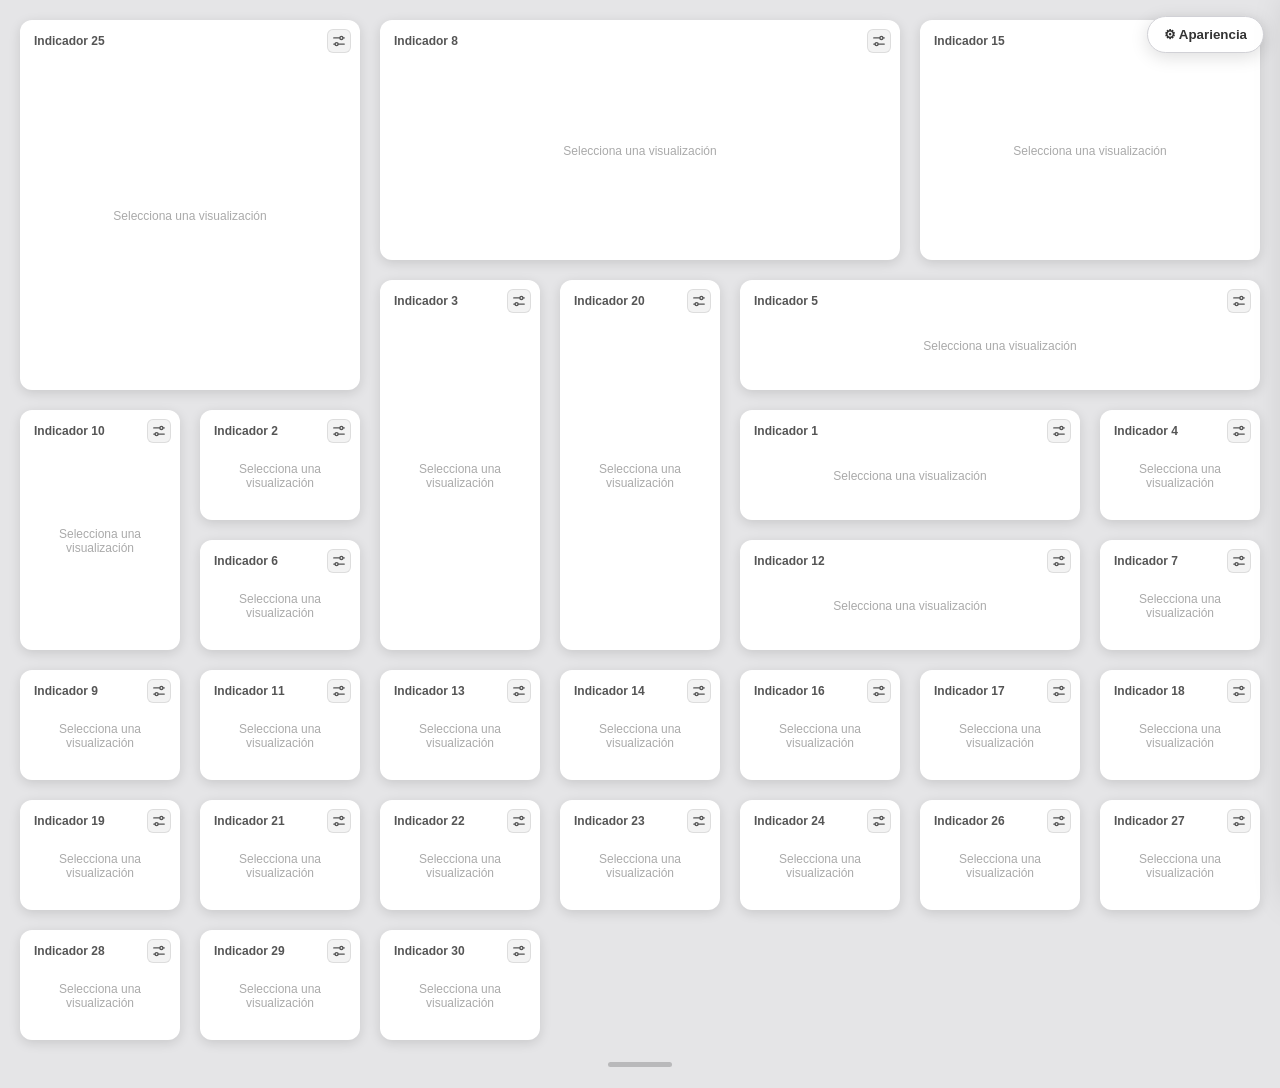
<file: 004-Implantación de sistemas ERP-CRM en una empresa/007-Paneles de control/index.html>
<!doctype html>
<html lang="es">
<head>
<meta charset="UTF-8">
<meta name="viewport" content="width=device-width,initial-scale=1">
<title>Dashboard 3D persistente</title>
<style>
*{box-sizing:border-box}html,body{margin:0;min-height:100%;width:100%}
body{background:var(--dash-bg,#e5e5e7);font-family:-apple-system,BlinkMacSystemFont,"Segoe UI",sans-serif}
body.resizing{cursor:ns-resize;user-select:none;-webkit-user-select:none}
#dashboard{padding:var(--dash-padding,20px);display:grid;grid-template-columns:repeat(7,minmax(0,1fr));grid-auto-rows:var(--row-height,110px);gap:var(--dash-gap,20px)}
article{position:relative;perspective:1200px;min-width:0;min-height:0;will-change:transform}
.card{position:relative;width:100%;height:100%;transform-style:preserve-3d;transition:transform .8s cubic-bezier(.2,.8,.2,1)}
.card.flipped{transform:rotateY(180deg)}
/* --pad y --flip crecen con el border radius para que ni el texto ni el botón queden recortados por las esquinas
   (un punto a distancia p de la esquina queda dentro de la curva si p ≥ 0.29·radio) */
.face{--pad:max(var(--card-padding,14px),calc(var(--card-radius,12px)*.4));--flip:max(9px,calc(var(--card-radius,12px)*.4));--clear:max(0px,calc(var(--flip) + 28px - var(--pad)));position:absolute;inset:0;border-radius:var(--card-radius,12px);backface-visibility:hidden;-webkit-backface-visibility:hidden;overflow:hidden;box-shadow:0 3px var(--card-shadow,12px) #00000020}
.front{background:var(--card-bg,#fff);padding:var(--pad);display:flex;flex-direction:column}.back{background:var(--card-back,#fafafa);transform:rotateY(180deg);padding:var(--pad);display:flex;flex-direction:column;gap:8px;overflow:auto;scrollbar-width:thin}
.flip-button{position:absolute;top:var(--flip);right:var(--flip);width:24px;height:24px;padding:0;border:1px solid color-mix(in srgb,var(--card-text,#555) 14%,transparent);border-radius:min(50%,calc(var(--card-radius,12px)*.5));background:color-mix(in srgb,var(--card-text,#555) 7%,transparent);color:var(--card-text,#555);display:grid;place-items:center;cursor:pointer;z-index:5;transition:background .2s,transform .2s}
.flip-button svg{width:14px;height:14px;display:block}
.flip-button:hover{background:color-mix(in srgb,var(--card-text,#555) 16%,transparent)}.flip-button:active{transform:scale(.92)}
.flip-button:focus-visible{outline:2px solid #5b8def;outline-offset:2px}
.card-title{flex:none;font-size:var(--card-font,12px);font-weight:600;color:var(--card-text,#555);margin:0 var(--clear) 8px 0;white-space:nowrap;overflow:hidden;text-overflow:ellipsis}
.content{flex:1;min-height:0;overflow:auto;scrollbar-width:thin}
.back h4{margin:0 var(--clear) 4px 0;font-size:13px}.back label{font-size:11px;color:#666}
.back select,.back input{width:100%;min-width:0;padding:7px;border:1px solid #ddd;border-radius:7px;background:#fff;font:inherit;font-size:12px}
.size-controls{display:grid;grid-template-columns:1fr 1fr;gap:8px}.size-controls>div{display:flex;flex-direction:column;gap:4px;min-width:0}
.endpoint-group{display:flex;flex-direction:column;gap:4px}.actions{display:flex;gap:7px;flex-wrap:wrap}
.actions button{border:1px solid #ddd;background:#fff;border-radius:7px;padding:6px 9px;font-size:11px;cursor:pointer}.actions button:hover{background:#eee}
.status{font-size:10px;color:#777;overflow-wrap:anywhere;min-height:12px}
.status.error{color:#b42318}.status.ok{color:#16733d}
table{width:100%;border-collapse:collapse;font-size:11px}th,td{padding:5px;text-align:left;border-bottom:1px solid #eee}th{background:#f5f5f5;color:#666}
.chart{width:100%;height:100%;min-height:35px}.chart svg{display:block;width:100%;height:100%}
.empty{height:100%;display:grid;place-items:center;color:#aaa;font-size:12px;text-align:center;padding:5px}
@media(max-width:900px){#dashboard{grid-template-columns:repeat(4,minmax(0,1fr))}}
@media(max-width:500px){#dashboard{grid-template-columns:repeat(2,minmax(0,1fr));gap:var(--dash-gap,10px);padding:var(--dash-padding,10px)}}
@media(prefers-reduced-motion:reduce){.card{transition:none}}

/* Borde inferior arrastrable: cambia la altura de celda como al redimensionar una ventana */
#rowResizer{margin:-6px var(--dash-padding,20px) 14px;height:20px;display:grid;place-items:center;cursor:ns-resize;touch-action:none;border-radius:10px;transition:background .2s}
#rowResizer span{width:64px;height:5px;border-radius:3px;background:var(--card-text,#555);opacity:.3;transition:opacity .2s,width .2s}
#rowResizer:hover,#rowResizer:focus-visible,body.resizing #rowResizer{background:#0000000a}
#rowResizer:hover span,#rowResizer:focus-visible span,body.resizing #rowResizer span{opacity:.6;width:88px}
#rowResizer:focus-visible{outline:2px solid #5b8def}

/* Panel de apariencia global */
#settingsToggle{position:fixed;top:16px;right:16px;z-index:101;border:1px solid #d1d1d6;border-radius:999px;padding:10px 16px;background:#fff;color:#333;box-shadow:0 4px 18px #0002;cursor:pointer;font-weight:600}
#settingsPanel{position:fixed;top:0;right:0;bottom:0;width:min(370px,100vw);z-index:103;background:#f8f8fa;color:#242428;box-shadow:-12px 0 35px #0002;transform:translateX(105%);transition:transform .35s ease;display:flex;flex-direction:column}
#settingsPanel.open{transform:translateX(0)}
#settingsOverlay{position:fixed;inset:0;background:#0005;z-index:102;display:none}
#settingsOverlay.open{display:block}
.settings-head{padding:20px;display:flex;justify-content:space-between;align-items:center;border-bottom:1px solid #ddd}
.settings-head h2{font-size:17px;margin:0}
.settings-close{border:0;background:#e6e6e9;border-radius:50%;width:28px;height:28px;cursor:pointer;font-size:20px}
.settings-body{overflow:auto;padding:20px;display:grid;gap:16px}
.settings-body h3{font-size:12px;text-transform:uppercase;letter-spacing:.08em;color:#777;margin:8px 0 0}
.setting{display:grid;grid-template-columns:1fr auto;gap:10px;align-items:center}
.setting label{font-size:13px}
.setting input[type=color]{width:52px;height:32px;border:1px solid #ccc;border-radius:7px;background:white;cursor:pointer}
.setting input[type=range]{width:130px;accent-color:#ff453a}
.setting .control{display:flex;align-items:center;gap:8px}
.setting output{font-size:12px;color:#777;width:37px;text-align:right}
.settings-actions{display:flex;gap:8px;flex-wrap:wrap}
.settings-actions button{background:white;border:1px solid #ccc;border-radius:8px;padding:9px 12px;cursor:pointer}
.settings-actions button:hover{background:#eee}
</style>
</head>
<body>

<button id="settingsToggle" type="button" aria-controls="settingsPanel" aria-expanded="false">⚙ Apariencia</button>
<div id="settingsOverlay"></div>
<aside id="settingsPanel" aria-label="Configuración de apariencia" aria-hidden="true">
  <div class="settings-head"><h2>Personalizar dashboard</h2><button class="settings-close" id="settingsClose" aria-label="Cerrar">×</button></div>
  <div class="settings-body">
    <h3>Colores</h3>
    <div class="setting"><label for="bgColor">Fondo del dashboard</label><input type="color" id="bgColor" data-setting="bgColor"></div>
    <div class="setting"><label for="cardColor">Color del anverso</label><input type="color" id="cardColor" data-setting="cardColor"></div>
    <div class="setting"><label for="backColor">Color del reverso</label><input type="color" id="backColor" data-setting="backColor"></div>
    <div class="setting"><label for="textColor">Color del texto</label><input type="color" id="textColor" data-setting="textColor"></div>
    <h3>Geometría</h3>
    <div class="setting"><label for="radius">Border radius</label><div class="control"><input type="range" id="radius" data-setting="radius" min="0" max="50"><output></output></div></div>
    <div class="setting"><label for="padding">Padding exterior</label><div class="control"><input type="range" id="padding" data-setting="padding" min="0" max="60"><output></output></div></div>
    <div class="setting"><label for="cardPadding">Padding de las cards</label><div class="control"><input type="range" id="cardPadding" data-setting="cardPadding" min="4" max="35"><output></output></div></div>
    <div class="setting"><label for="gap">Gap entre cards</label><div class="control"><input type="range" id="gap" data-setting="gap" min="0" max="50"><output></output></div></div>
    <div class="setting"><label for="rowHeight">Altura de celda</label><div class="control"><input type="range" id="rowHeight" data-setting="rowHeight" min="70" max="250"><output></output></div></div>
    <h3>Detalles</h3>
    <div class="setting"><label for="shadow">Intensidad de sombra</label><div class="control"><input type="range" id="shadow" data-setting="shadow" min="0" max="35"><output></output></div></div>
    <div class="setting"><label for="fontSize">Tamaño de títulos</label><div class="control"><input type="range" id="fontSize" data-setting="fontSize" min="10" max="22"><output></output></div></div>
    <div class="setting"><label for="animation">Duración de movimiento</label><div class="control"><input type="range" id="animation" data-setting="animation" min="0" max="3500" step="100"><output></output></div></div>
    <h3>Gestión</h3>
    <div class="settings-actions">
      <button type="button" id="resetAppearance">Restablecer apariencia</button>
      <button type="button" id="exportSettings">Exportar configuración</button>
      <button type="button" id="importSettings">Importar configuración</button>
      <input id="importFile" type="file" accept=".json,application/json" hidden>
    </div>
    <p style="font-size:12px;color:#777">Los cambios se aplican en directo y se guardan automáticamente en este navegador.</p>
  </div>
</aside>
<main id="dashboard"></main>
<div id="rowResizer" role="separator" aria-orientation="horizontal" aria-label="Altura de celda" aria-valuemin="70" aria-valuemax="250" tabindex="0" title="Arrastra para cambiar la altura de las celdas (doble clic: restablecer)"><span></span></div>
<script>
"use strict";
const TOTAL=30,STORAGE_KEY="jocarsa-dashboard3d-v1";
let ANIMATION_DURATION=1500,gridRows=1;
const dashboard=document.getElementById("dashboard");
const colors=["#5b8def","#ff9f43","#35bfa3","#a78bfa","#ff6b81","#66b3cf","#e6bc54"];
const ICON_CONFIG='<svg viewBox="0 0 16 16" fill="none" stroke="currentColor" stroke-width="1.5" stroke-linecap="round" aria-hidden="true"><path d="M2 4.5h7M12.5 4.5H14M2 11.5h1.5M7 11.5h7"/><circle cx="10.75" cy="4.5" r="1.75"/><circle cx="5.25" cy="11.5" r="1.75"/></svg>';
const ICON_BACK='<svg viewBox="0 0 16 16" fill="none" stroke="currentColor" stroke-width="1.7" stroke-linecap="round" stroke-linejoin="round" aria-hidden="true"><path d="M10 3 5 8l5 5"/></svg>';
const initial={1:[2,1],3:[1,3],5:[3,1],8:[3,2],10:[1,2],12:[2,1],15:[2,2],20:[1,3],25:[2,3]};
const clamp=(v,min,max)=>Math.min(max,Math.max(min,Number.isFinite(Number(v))?Math.trunc(Number(v)):min));
const defaults=()=>Array.from({length:TOTAL},(_,i)=>({id:i+1,x:initial[i+1]?.[0]??1,y:initial[i+1]?.[1]??1,type:"none",endpoint:""}));
function loadConfig(){
 const base=defaults();
 try{
  const raw=JSON.parse(localStorage.getItem(STORAGE_KEY));
  if(!Array.isArray(raw))return base;
  const saved=new Map(raw.filter(x=>x&&Number.isInteger(x.id)).map(x=>[x.id,x]));
  return base.map(c=>{const s=saved.get(c.id);return s?{...c,x:clamp(s.x,1,7),y:clamp(s.y,1,6),type:["none","table","bar","pie"].includes(s.type)?s.type:c.type,endpoint:typeof s.endpoint==="string"?s.endpoint:""}:c});
 }catch(e){console.warn("No se pudo recuperar la configuración:",e);return base}
}
const cards=loadConfig();
const runtime=new Map(cards.map(c=>[c.id,{data:null,error:"",loading:false,controller:null,request:0}]));
function saveConfig(){try{localStorage.setItem(STORAGE_KEY,JSON.stringify(cards))}catch(e){console.warn("No se pudo guardar la configuración:",e)}}
function columns(){return matchMedia("(max-width:500px)").matches?2:matchMedia("(max-width:900px)").matches?4:7}
function demoData(id){return {title:`Indicador ${id}`,data:["Ene","Feb","Mar","Abr","May"].map((label,i)=>({label,value:Math.floor(15+Math.abs(Math.sin(id*7.3+i*2.1))*85)}))}}
function flipCard(button){button.closest(".card").classList.toggle("flipped")}
function changeType(id,value){const c=cards[id-1];c.type=value;saveConfig();renderCard(id)}
function changeSize(id,axis,value){const c=cards[id-1];c[axis]=clamp(value,1,axis==="x"?7:6);saveConfig();arrangeCards()}
function changeEndpoint(id,value){const c=cards[id-1];c.endpoint=value.trim();saveConfig();const r=runtime.get(id);r.controller?.abort();r.request++;r.loading=false;r.error="";r.data=null;renderCard(id);updateStatus(id);if(c.endpoint)fetchCard(id)}
function updateStatus(id){const el=document.getElementById(`status-${id}`);if(!el)return;const c=cards[id-1],r=runtime.get(id);el.className="status"+(r.error?" error":r.data?" ok":"");el.textContent=r.loading?"Cargando datos…":r.error?`Error: ${r.error}`:!c.endpoint?"Datos ficticios locales":r.data?`Datos cargados (${r.data.data.length} registros)`:"Sin datos"}
function normalizeJSON(json){
 if(!json||typeof json!=="object"||!Array.isArray(json.data))throw new Error('Se requiere un objeto con array "data"');
 const data=json.data.map((item,i)=>{
  if(!item||typeof item!=="object"||typeof item.label!=="string"||typeof item.value!=="number"||!Number.isFinite(item.value))throw new Error(`Registro ${i+1}: se requiere label (texto) y value (número)`);
  return {label:item.label,value:item.value};
 });
 if(data.length>1000)throw new Error("Máximo 1000 registros por tarjeta");
 return {title:typeof json.title==="string"?json.title:"Datos JSON",data};
}
async function fetchCard(id){
 const c=cards[id-1],r=runtime.get(id);r.controller?.abort();const request=++r.request;
 if(!c.endpoint){r.data=null;r.error="";r.loading=false;renderCard(id);updateStatus(id);return}
 let url;
 try{url=new URL(c.endpoint,location.href);if(!["http:","https:"].includes(url.protocol))throw new Error("Utiliza una URL HTTP o HTTPS")}catch(e){r.error=e.message;r.loading=false;r.data=null;renderCard(id);updateStatus(id);return}
 const controller=new AbortController();r.controller=controller;r.loading=true;r.error="";updateStatus(id);
 const timeout=setTimeout(()=>controller.abort(),12000);
 try{
  const response=await fetch(url.href,{signal:controller.signal,headers:{Accept:"application/json"},cache:"no-store",credentials:"omit"});
  if(!response.ok)throw new Error(`HTTP ${response.status}`);
  const data=normalizeJSON(await response.json());
  if(r.request!==request)return;
  r.data=data;r.error="";
 }catch(e){if(r.request!==request)return;r.error=e.name==="AbortError"?"Tiempo de espera agotado o petición cancelada":e.message;r.data=null}
 finally{clearTimeout(timeout);if(r.request===request){r.loading=false;r.controller=null;renderCard(id);updateStatus(id)}}
}
function svgElement(tag,attrs={},text){const el=document.createElementNS("http://www.w3.org/2000/svg",tag);Object.entries(attrs).forEach(([k,v])=>el.setAttribute(k,String(v)));if(text!==undefined)el.textContent=String(text);return el}
function renderCard(id){
 const c=cards[id-1],r=runtime.get(id),container=document.getElementById(`content-${id}`),title=document.getElementById(`title-${id}`);
 const dataset=c.endpoint?r.data:demoData(id);
 title.textContent=dataset?.title||`Indicador ${id}`;
 container.replaceChildren();
 if(c.type==="none"){container.innerHTML='<div class="empty">Selecciona una visualización</div>';return}
 if(!dataset){const div=document.createElement("div");div.className="empty";div.textContent=r.loading?"Cargando…":r.error?"Error al cargar datos":"Sin datos";container.append(div);return}
 const data=dataset.data;
 if(!data.length){container.innerHTML='<div class="empty">No hay registros</div>';return}
 if(c.type==="table"){
  const table=document.createElement("table"),thead=document.createElement("thead"),tr=document.createElement("tr");
  for(const s of ["Categoría","Valor"]){const th=document.createElement("th");th.textContent=s;tr.append(th)}thead.append(tr);table.append(thead);
  const tbody=document.createElement("tbody");data.forEach(d=>{const row=document.createElement("tr");for(const v of [d.label,d.value]){const td=document.createElement("td");td.textContent=v;row.append(td)}tbody.append(row)});table.append(tbody);container.append(table);return;
 }
 const wrapper=document.createElement("div");wrapper.className="chart";
 const svg=svgElement("svg",{viewBox:"0 0 320 200",role:"img","aria-label":c.type==="bar"?"Gráfica de barras":"Gráfica de tarta"});
 if(c.type==="bar"){
  const min=Math.min(0,...data.map(d=>d.value)),max=Math.max(0,...data.map(d=>d.value));const range=max-min||1;
  const zero=170-(0-min)/range*145;
  svg.append(svgElement("line",{x1:10,y1:zero,x2:310,y2:zero,stroke:"#ccc"}));
  const shown=data.slice(0,40),step=300/shown.length;
  shown.forEach((d,i)=>{const x=10+i*step+step*.15,y=170-(d.value-min)/range*145;const bar=svgElement("rect",{x,y:Math.min(y,zero),width:step*.7,height:Math.max(1,Math.abs(zero-y)),rx:2,fill:colors[i%colors.length]});bar.append(svgElement("title",{},`${d.label}: ${d.value}`));svg.append(bar);if(shown.length<=12)svg.append(svgElement("text",{x:x+step*.35,y:189,"text-anchor":"middle","font-size":9,fill:"#777"},d.label.slice(0,8)))});
 }else{
  const positive=data.filter(d=>d.value>0),sum=positive.reduce((s,d)=>s+d.value,0);
  if(!sum){const p=document.createElement("div");p.className="empty";p.textContent="La tarta necesita valores positivos";container.append(p);return}
  let angle=-Math.PI/2;positive.forEach((d,i)=>{const sweep=d.value/sum*Math.PI*2;const end=angle+sweep;let shape;
   if(sweep>=2*Math.PI-1e-8)shape=svgElement("circle",{cx:160,cy:100,r:76,fill:colors[i%colors.length]});
   else{const x1=160+76*Math.cos(angle),y1=100+76*Math.sin(angle),x2=160+76*Math.cos(end),y2=100+76*Math.sin(end);shape=svgElement("path",{d:`M160 100 L${x1} ${y1} A76 76 0 ${sweep>Math.PI?1:0} 1 ${x2} ${y2} Z`,fill:colors[i%colors.length],stroke:"white","stroke-width":1})}
   shape.append(svgElement("title",{},`${d.label}: ${d.value}`));svg.append(shape);angle=end;
  });
 }
 wrapper.append(svg);container.append(wrapper);
}
function createCard(c){
 const article=document.createElement("article");article.dataset.id=c.id;
 const opts=(max,selected)=>Array.from({length:max},(_,i)=>i+1).map(n=>`<option value="${n}" ${n===selected?"selected":""}>${n}</option>`).join("");
 article.innerHTML=`<div class="card">
 <div class="face front"><button class="flip-button" type="button" aria-label="Configurar tarjeta" title="Configurar">${ICON_CONFIG}</button><h3 class="card-title" id="title-${c.id}"></h3><div class="content" id="content-${c.id}"></div></div>
 <div class="face back"><button class="flip-button" type="button" aria-label="Volver al anverso" title="Volver">${ICON_BACK}</button><h4>Configurar tarjeta ${c.id}</h4>
 <label for="type-${c.id}">Visualización</label><select id="type-${c.id}"><option value="none">Sin seleccionar</option><option value="table">Tabla</option><option value="bar">Gráfica de barras</option><option value="pie">Gráfica de tarta</option></select>
 <div class="size-controls"><div><label for="x-${c.id}">X · Columnas</label><select id="x-${c.id}">${opts(7,c.x)}</select></div><div><label for="y-${c.id}">Y · Filas</label><select id="y-${c.id}">${opts(6,c.y)}</select></div></div>
 <div class="endpoint-group"><label for="endpoint-${c.id}">Endpoint JSON (GET)</label><input id="endpoint-${c.id}" type="url" placeholder="https://servidor/api/datos" spellcheck="false"></div>
 <div class="actions"><button type="button" class="refresh">Actualizar datos</button><button type="button" class="demo">Usar demo</button></div><div class="status" id="status-${c.id}"></div></div></div>`;
 dashboard.append(article);
 article.querySelectorAll(".flip-button").forEach(b=>b.addEventListener("click",()=>flipCard(b)));
 const type=article.querySelector(`#type-${c.id}`);type.value=c.type;type.addEventListener("change",()=>changeType(c.id,type.value));
 for(const axis of ["x","y"]){const sel=article.querySelector(`#${axis}-${c.id}`);sel.addEventListener("change",()=>changeSize(c.id,axis,sel.value))}
 const input=article.querySelector(`#endpoint-${c.id}`);input.value=c.endpoint;
 // Guardar al salir del campo o pulsar Intro, evitando peticiones en cada pulsación.
 input.addEventListener("change",()=>changeEndpoint(c.id,input.value));
 article.querySelector(".refresh").addEventListener("click",()=>{if(input.value.trim()!==cards[c.id-1].endpoint)changeEndpoint(c.id,input.value);else fetchCard(c.id)});
 article.querySelector(".demo").addEventListener("click",()=>{input.value="";changeEndpoint(c.id,"")});
 renderCard(c.id);updateStatus(c.id);
}
function canPlace(grid,row,col,w,h,ncols){if(col+w>ncols)return false;for(let y=row;y<row+h;y++)for(let x=col;x<col+w;x++)if(grid[y]?.[x])return false;return true}
function occupy(grid,row,col,w,h){for(let y=row;y<row+h;y++){if(!grid[y])grid[y]=[];for(let x=col;x<col+w;x++)grid[y][x]=true}}
function pack(items,ncols){const grid=[],positions=new Map();for(const c of items){let placed=false;for(let row=0;!placed;row++)for(let col=0;col<=ncols-c.w;col++)if(canPlace(grid,row,col,c.w,c.h,ncols)){occupy(grid,row,col,c.w,c.h);positions.set(c.id,{row:row+1,col:col+1});placed=true;break}}
 const height=grid.length;let holes=0;for(let y=0;y<height;y++)for(let x=0;x<ncols;x++)if(!grid[y]?.[x])holes++;return {positions,holes,height}}
function arrangeCards(animate=true){
 const articles=[...dashboard.querySelectorAll("article")];
 const first=new Map(articles.map(el=>[el,el.getBoundingClientRect()]));
 articles.forEach(el=>el.getAnimations().forEach(a=>a.cancel()));
 const ncols=columns(),items=cards.map(c=>({id:c.id,w:Math.min(c.x,ncols),h:c.y}));
 const orders=[
  [...items].sort((a,b)=>b.w*b.h-a.w*a.h||b.h-a.h||a.id-b.id),
  [...items].sort((a,b)=>b.h-a.h||b.w-a.w||a.id-b.id),
  [...items].sort((a,b)=>b.w-a.w||b.h-a.h||a.id-b.id),
  [...items].sort((a,b)=>a.id-b.id)
 ];
 let best=null;for(const order of orders){const result=pack(order,ncols);if(!best||result.holes<best.holes||(result.holes===best.holes&&result.height<best.height))best=result}
 gridRows=best.height;
 cards.forEach(c=>{const el=dashboard.querySelector(`article[data-id="${c.id}"]`),p=best.positions.get(c.id);el.style.gridColumn=`${p.col} / span ${Math.min(c.x,ncols)}`;el.style.gridRow=`${p.row} / span ${c.y}`});
 if(!animate||ANIMATION_DURATION===0||matchMedia("(prefers-reduced-motion:reduce)").matches)return;
 articles.forEach(el=>{const a=first.get(el),b=el.getBoundingClientRect();if(!b.width||!b.height)return;const dx=a.left-b.left,dy=a.top-b.top,sx=a.width/b.width,sy=a.height/b.height;
  if(Math.abs(dx)<.5&&Math.abs(dy)<.5&&Math.abs(sx-1)<.001&&Math.abs(sy-1)<.001)return;
  el.animate([{transformOrigin:"top left",transform:`translate(${dx}px,${dy}px) scale(${sx},${sy})`},{transformOrigin:"top left",transform:"translate(0,0) scale(1,1)"}],{duration:ANIMATION_DURATION,easing:"cubic-bezier(.22,1,.36,1)"});
 });
}

/* Apariencia persistente, independiente de la configuración de tarjetas */
const APPEARANCE_KEY="jocarsa-dashboard3d-appearance-v1";
const appearanceDefaults={
 bgColor:"#e5e5e7",cardColor:"#ffffff",backColor:"#fafafa",textColor:"#555555",
 radius:12,padding:20,cardPadding:14,gap:20,rowHeight:110,shadow:12,fontSize:12,animation:1500
};
const appearanceSpec={
 bgColor:["--dash-bg"],cardColor:["--card-bg"],backColor:["--card-back"],
 textColor:["--card-text"],radius:["--card-radius","px"],
 padding:["--dash-padding","px"],cardPadding:["--card-padding","px"],
 gap:["--dash-gap","px"],rowHeight:["--row-height","px"],
 shadow:["--card-shadow","px"],fontSize:["--card-font","px"]
};
function sanitizeAppearance(source){
 const out={...appearanceDefaults};
 if(!source||typeof source!=="object")return out;
 for(const [key,def] of Object.entries(appearanceDefaults)){
  const value=source[key];
  if(typeof def==="string"){
   if(typeof value==="string"&&/^#[0-9a-fA-F]{6}$/.test(value))out[key]=value;
  }else if(Number.isFinite(Number(value))&&value!==null){
   const control=document.querySelector(`[data-setting="${key}"]`);
   if(control)out[key]=Math.min(Number(control.max),Math.max(Number(control.min),Number(value)));
  }
 }
 return out;
}
let appearance;
try{appearance=sanitizeAppearance(JSON.parse(localStorage.getItem(APPEARANCE_KEY)))}catch{appearance={...appearanceDefaults}}
function applyAppearance(reflow=false){
 for(const [key,spec] of Object.entries(appearanceSpec)){
  document.documentElement.style.setProperty(spec[0],appearance[key]+(spec[1]||""));
 }
 ANIMATION_DURATION=appearance.animation;
 document.querySelectorAll("[data-setting]").forEach(input=>{
  const key=input.dataset.setting;
  input.value=appearance[key];
  const output=input.closest(".setting").querySelector("output");
  if(output)output.textContent=appearance[key]+(key==="animation"?" ms":" px");
 });
 document.getElementById("rowResizer")?.setAttribute("aria-valuenow",appearance.rowHeight);
 if(reflow)arrangeCards();
}
function saveAppearance(){
 try{localStorage.setItem(APPEARANCE_KEY,JSON.stringify(appearance))}
 catch(e){console.warn("No se pudo guardar apariencia",e)}
}
document.querySelectorAll("[data-setting]").forEach(input=>{
 input.addEventListener("input",()=>{
  const key=input.dataset.setting;
  appearance[key]=input.type==="color"?input.value:Number(input.value);
  applyAppearance(["gap","padding","rowHeight"].includes(key));
  saveAppearance();
 });
});

/* Altura de celda con el ratón: arrastrar el borde inferior (también táctil y con flechas ↑ ↓) */
const resizer=document.getElementById("rowResizer"),rowInput=document.querySelector('[data-setting="rowHeight"]');
let drag=null;
function setRowHeight(v){appearance.rowHeight=Math.round(Math.min(+rowInput.max,Math.max(+rowInput.min,v)));applyAppearance()}
resizer.addEventListener("pointerdown",e=>{
 if(e.pointerType==="mouse"&&e.button!==0)return;
 // La altura total crece rows × (variación de la celda), así que se reparte el desplazamiento entre las filas.
 drag={y:e.clientY,h:appearance.rowHeight,rows:Math.max(1,gridRows)};
 resizer.setPointerCapture(e.pointerId);document.body.classList.add("resizing");e.preventDefault();
});
resizer.addEventListener("pointermove",e=>{if(drag)setRowHeight(drag.h+(e.clientY-drag.y)/drag.rows)});
function endDrag(){if(!drag)return;drag=null;document.body.classList.remove("resizing");saveAppearance()}
resizer.addEventListener("pointerup",endDrag);resizer.addEventListener("pointercancel",endDrag);
resizer.addEventListener("keydown",e=>{
 const step=e.shiftKey?20:5;
 if(e.key==="ArrowDown"||e.key==="ArrowUp"){e.preventDefault();setRowHeight(appearance.rowHeight+(e.key==="ArrowDown"?step:-step));saveAppearance()}
});
resizer.addEventListener("dblclick",()=>{setRowHeight(appearanceDefaults.rowHeight);saveAppearance()});

const panel=document.getElementById("settingsPanel");
const overlay=document.getElementById("settingsOverlay");
const toggle=document.getElementById("settingsToggle");
function openSettings(open){
 panel.classList.toggle("open",open);overlay.classList.toggle("open",open);
 panel.setAttribute("aria-hidden",String(!open));
 toggle.setAttribute("aria-expanded",String(open));
}
toggle.addEventListener("click",()=>openSettings(true));
document.getElementById("settingsClose").addEventListener("click",()=>openSettings(false));
overlay.addEventListener("click",()=>openSettings(false));
document.addEventListener("keydown",e=>{if(e.key==="Escape")openSettings(false)});
document.getElementById("resetAppearance").addEventListener("click",()=>{
 appearance={...appearanceDefaults};applyAppearance(true);saveAppearance();
});
document.getElementById("exportSettings").addEventListener("click",()=>{
 const data={version:1,appearance,cards:cards.map(({id,x,y,type,endpoint})=>({id,x,y,type,endpoint}))};
 const blob=new Blob([JSON.stringify(data,null,2)],{type:"application/json"});
 const url=URL.createObjectURL(blob),a=document.createElement("a");
 a.href=url;a.download="dashboard-configuracion.json";a.click();
 setTimeout(()=>URL.revokeObjectURL(url),1000);
});
document.getElementById("importSettings").addEventListener("click",()=>document.getElementById("importFile").click());
document.getElementById("importFile").addEventListener("change",async e=>{
 const file=e.target.files[0];if(!file)return;
 try{
  const imported=JSON.parse(await file.text());
  if(!imported||typeof imported!=="object"||!Array.isArray(imported.cards))throw Error("Formato de archivo no válido");
  appearance=sanitizeAppearance(imported.appearance);applyAppearance();
  for(const item of imported.cards){
   if(!item||!Number.isInteger(item.id)||item.id<1||item.id>TOTAL)continue;
   const c=cards[item.id-1];
   c.x=clamp(item.x,1,7);c.y=clamp(item.y,1,6);
   c.type=["none","table","bar","pie"].includes(item.type)?item.type:"none";
   c.endpoint=typeof item.endpoint==="string"?item.endpoint:"";
  }
  saveConfig();saveAppearance();
  cards.forEach(c=>{
   const el=dashboard.querySelector(`article[data-id="${c.id}"]`);
   el.querySelector(`#type-${c.id}`).value=c.type;
   el.querySelector(`#x-${c.id}`).value=c.x;
   el.querySelector(`#y-${c.id}`).value=c.y;
   el.querySelector(`#endpoint-${c.id}`).value=c.endpoint;
   const r=runtime.get(c.id);r.controller?.abort();r.request++;r.data=null;r.error="";r.loading=false;
   renderCard(c.id);updateStatus(c.id);
   if(c.endpoint)fetchCard(c.id);
  });
  arrangeCards();
 }catch(err){alert("No se pudo importar: "+err.message)}
 e.target.value="";
});
applyAppearance();

cards.forEach(createCard);
arrangeCards(false);
// Solo se guardan ajustes, no respuestas de API ni credenciales.
// La configuración se recupera del navegador en futuras visitas.
cards.filter(c=>c.endpoint).forEach(c=>fetchCard(c.id));
let resizeTimer;window.addEventListener("resize",()=>{clearTimeout(resizeTimer);resizeTimer=setTimeout(()=>arrangeCards(),100)});
</script>
</body>
</html>
</file>
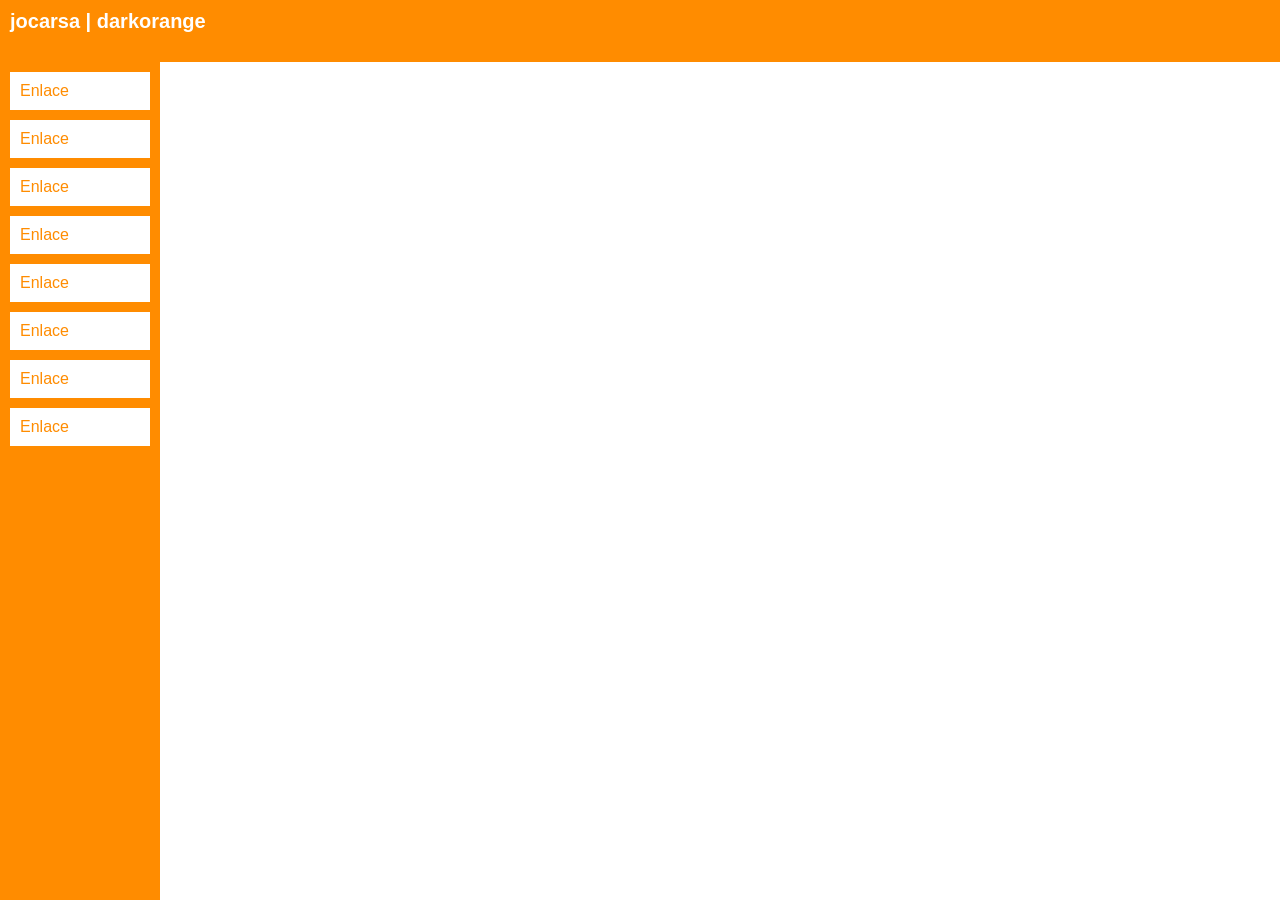
<file: 002 - Instalacion y configuracion de sistemas ERP-CRM/001-Tipos de instalacion/001-darkorange/index.html>
<!doctype html>
<html lang="es">
  <head>
    <title>jocarsa | darkorange</title>
    <meta charset="utf-8">
    <link rel="stylesheet" href="estilo.css">
  </head>
  <body>
    <header>
      <h1>jocarsa | darkorange</h1>
    </header>
    <main>
      <nav>
        <a href="">Enlace</a>
        <a href="">Enlace</a>
        <a href="">Enlace</a>
        <a href="">Enlace</a>
        <a href="">Enlace</a>
        <a href="">Enlace</a>
        <a href="">Enlace</a>
        <a href="">Enlace</a>
      </nav>
      <section>
      </section>
    </main>
  </body>
</html>
</file>
<file: 002 - Instalacion y configuracion de sistemas ERP-CRM/001-Tipos de instalacion/001-darkorange/estilo.css>
html,body{padding:0px;margin:0px;font-family:Ubuntu,sans-serif;
    width:100%;height:100%;}
    body{display:flex;flex-direction:column;}
    header{flex:1;color:white;background:darkorange;padding:10px;}
    main{flex:20;display:flex;}
    nav{flex:1;background:darkorange;display:flex;flex-direction:column;
    padding:10px;gap:10px;}
    section{flex:8;}
    header h1{padding:0px;margin:0px;font-size:20px;}
    nav a{background:white;color:darkorange;text-decoration:none;
    padding:10px;}
</file>
